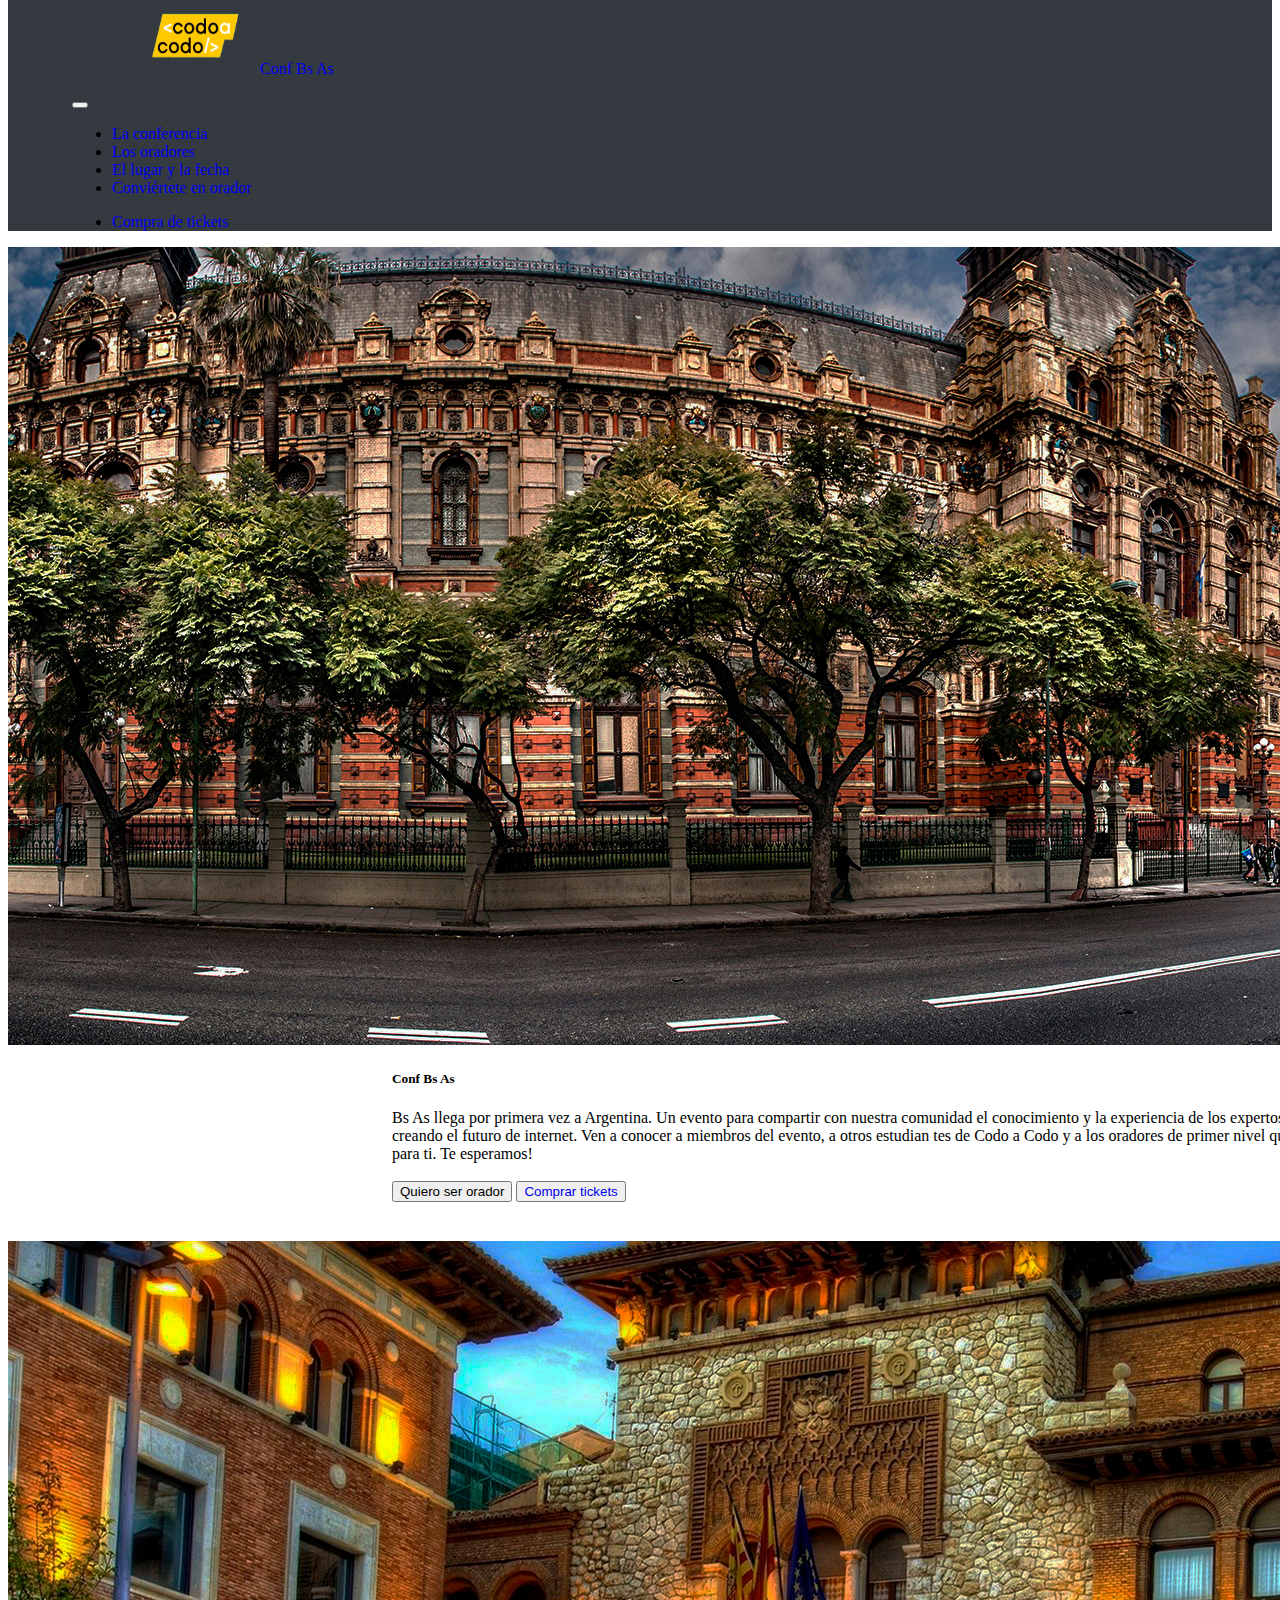
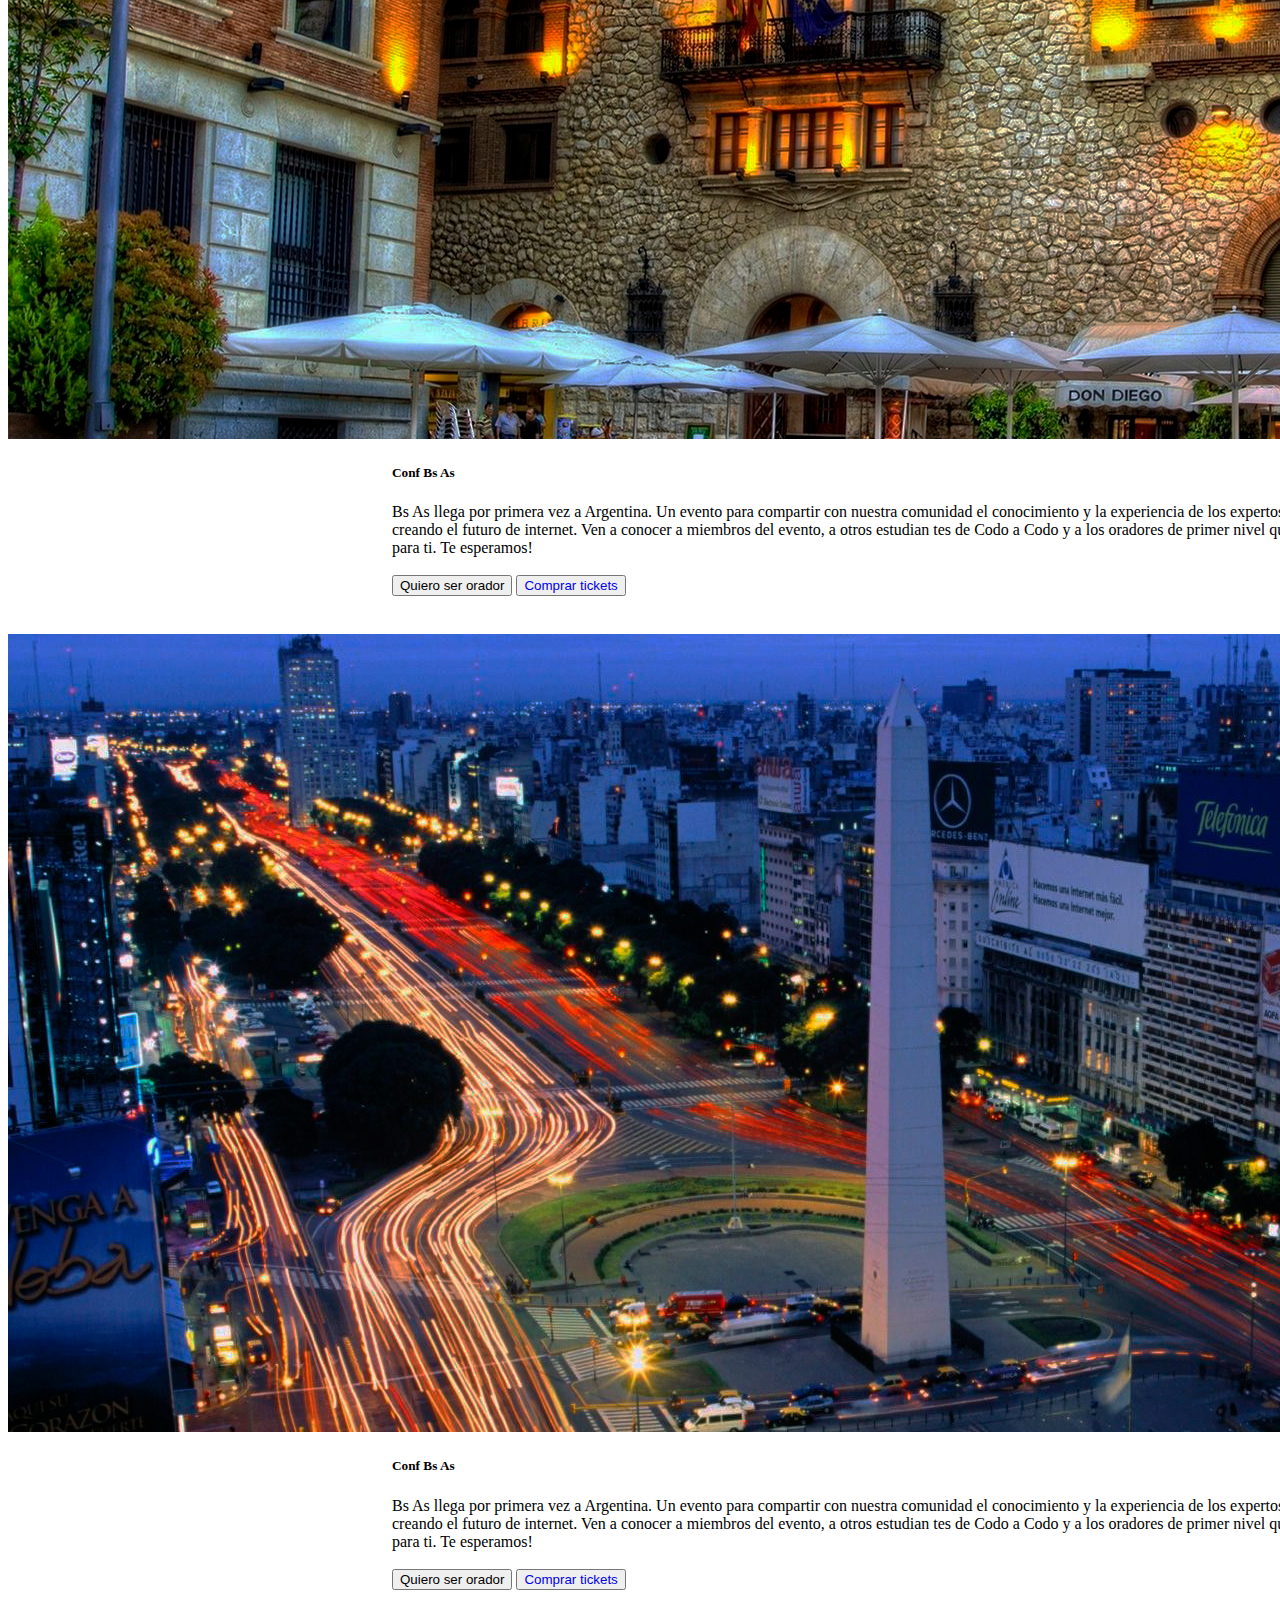
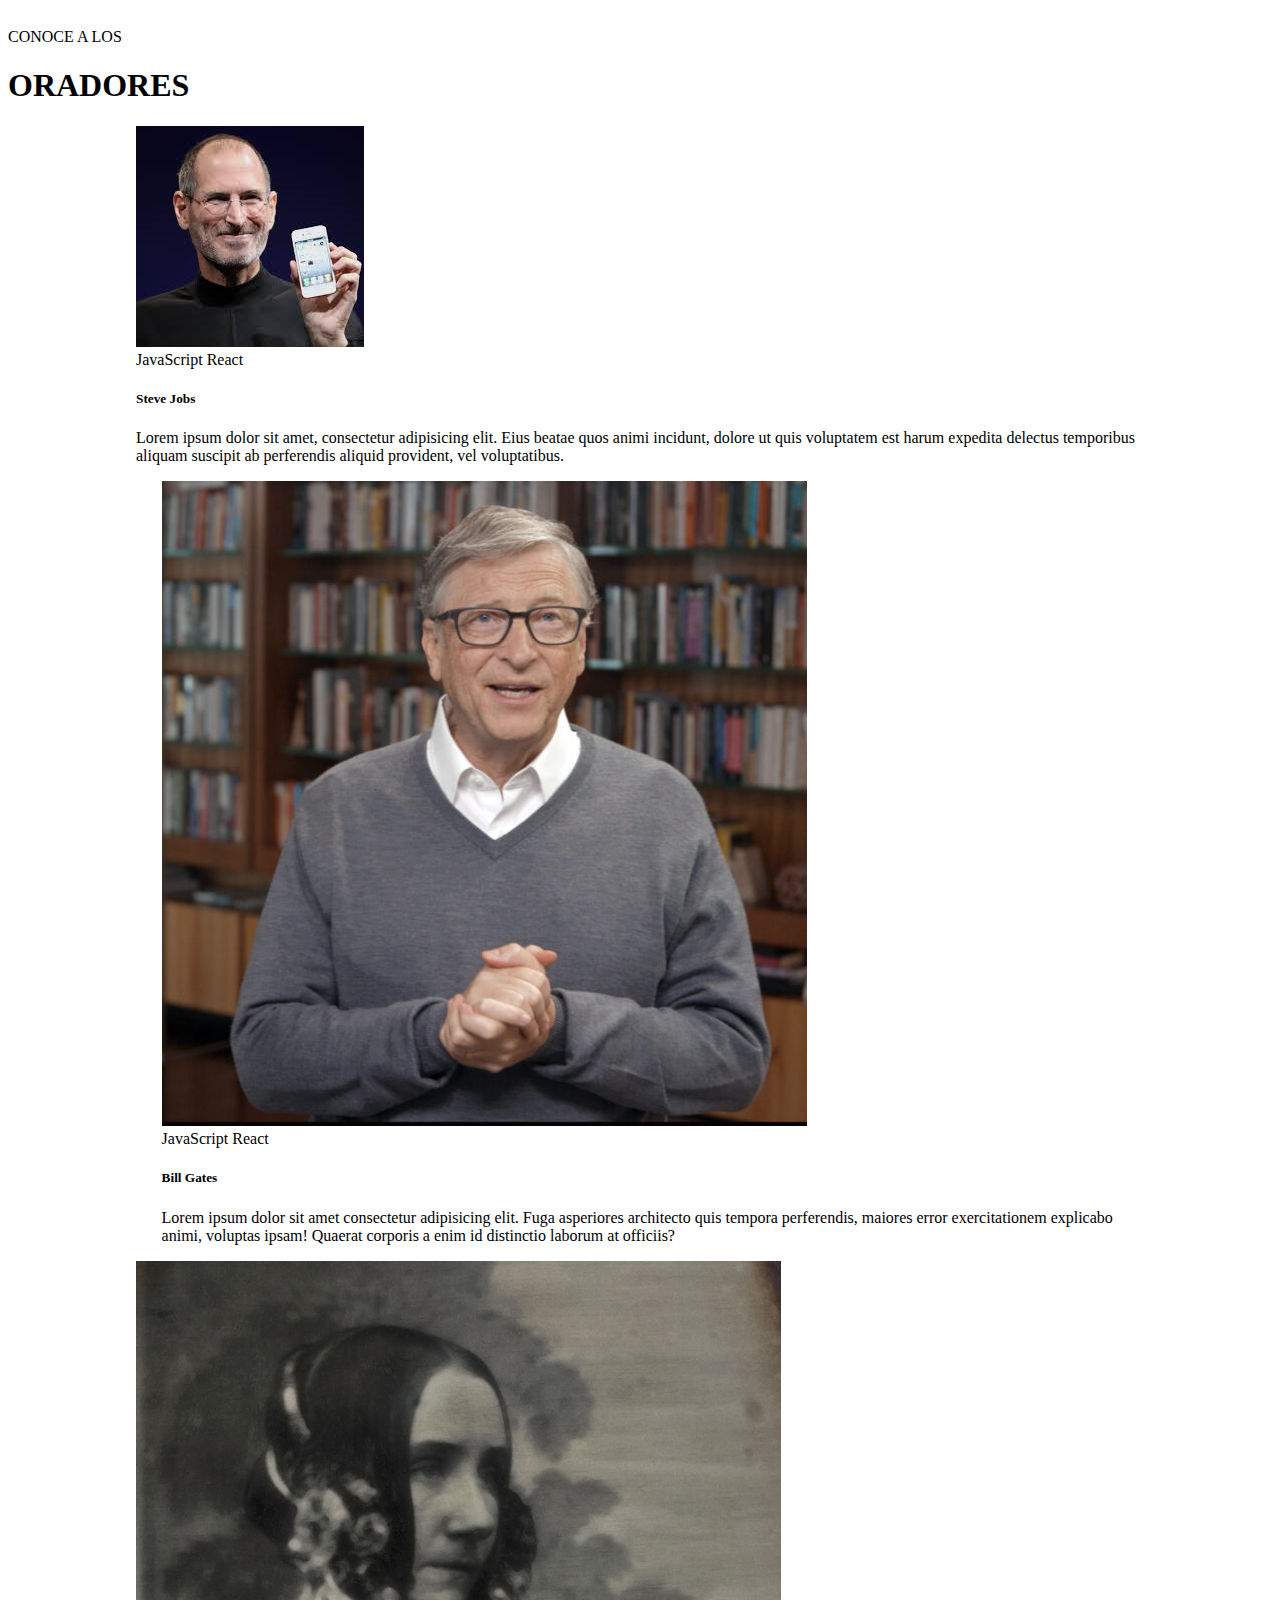
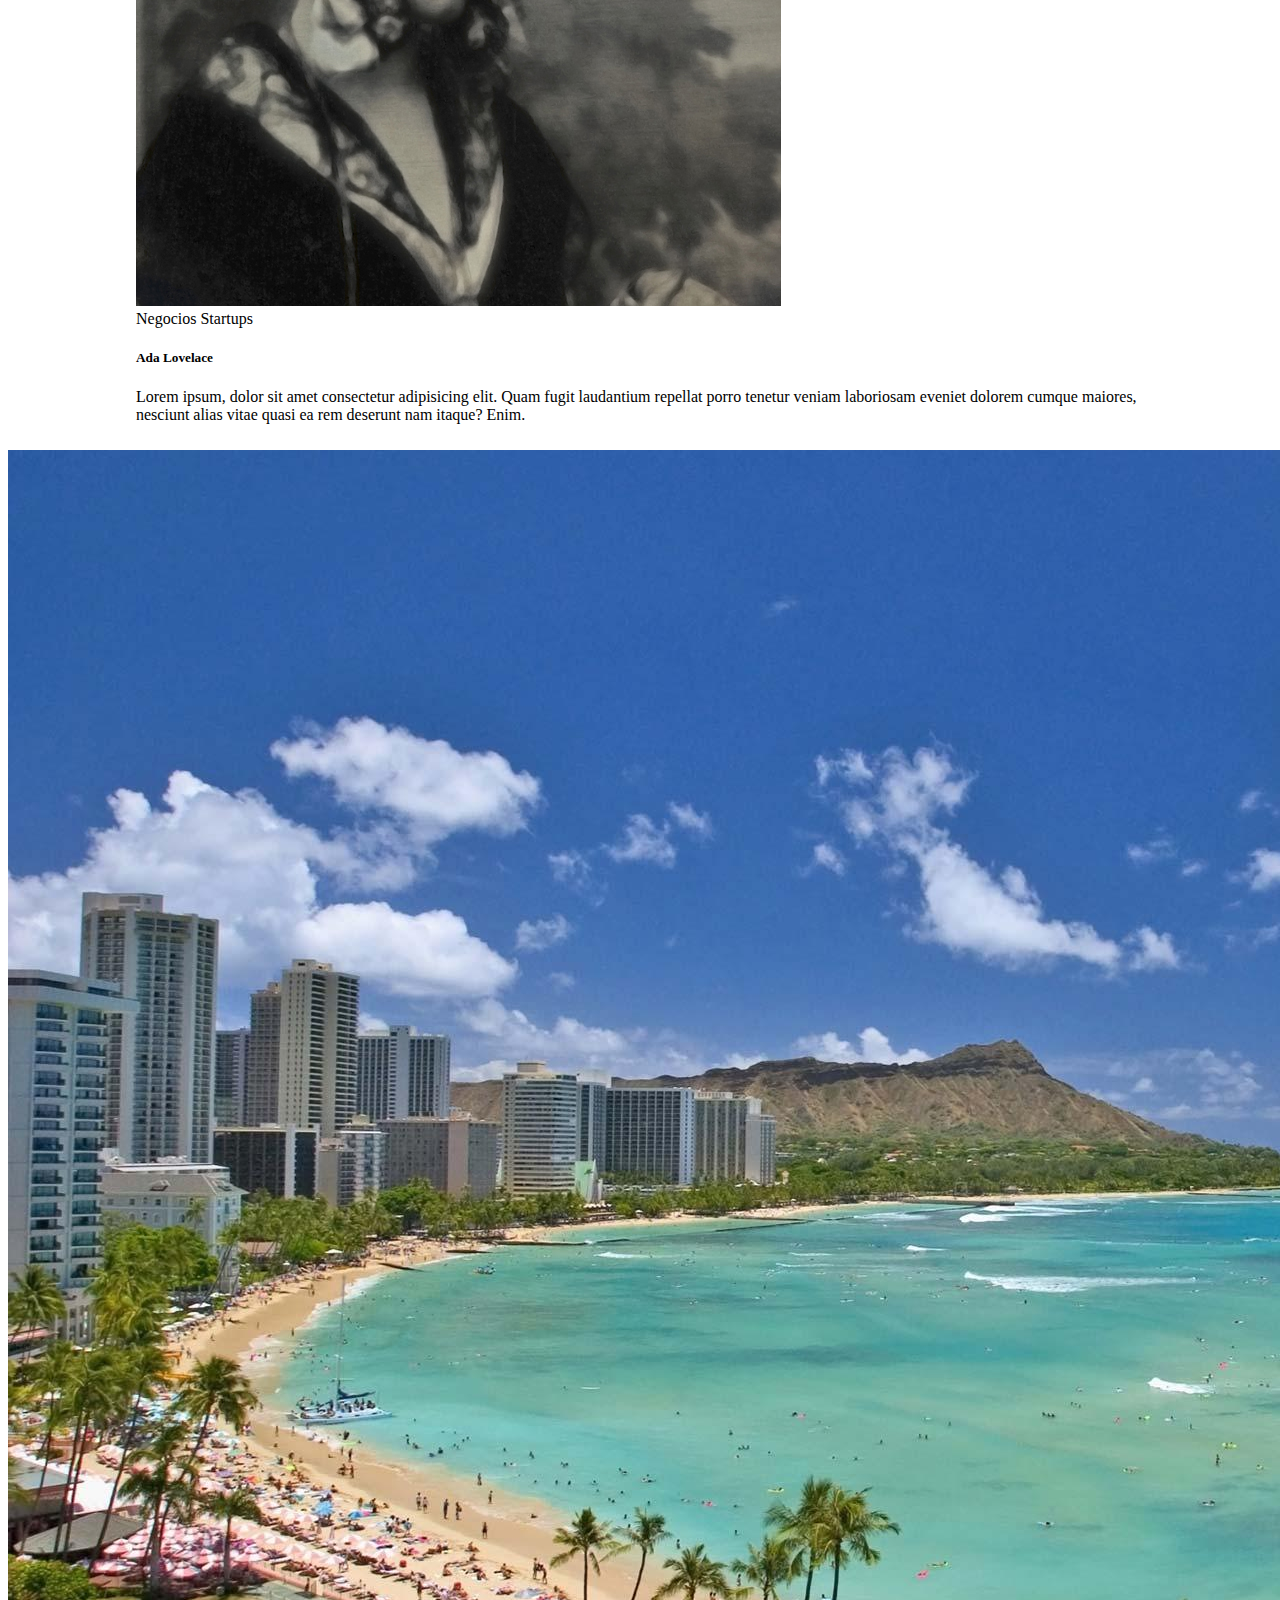
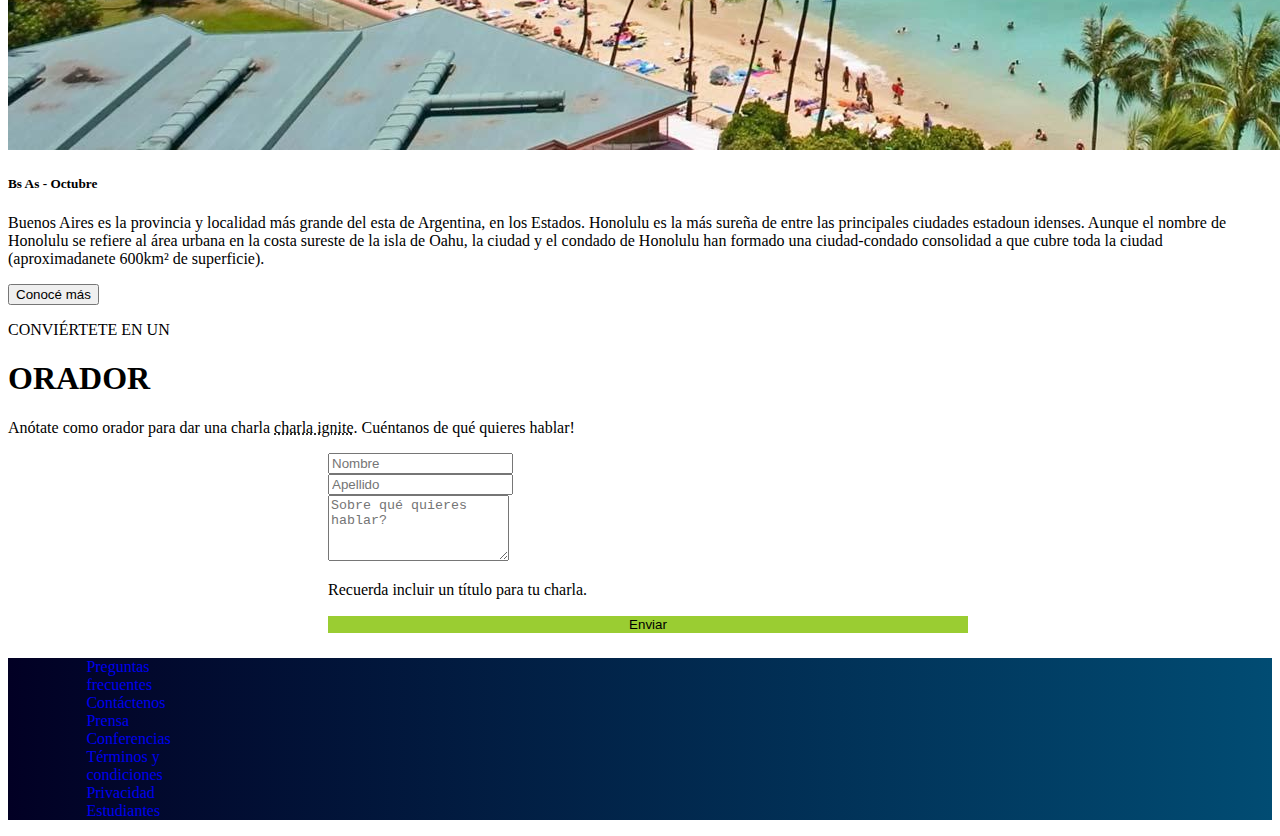
<file: index.html>
<!DOCTYPE html>
<html lang="es">
<head>
    <meta charset="UTF-8">
    <meta http-equiv="X-UA-Compatible" content="IE=edge">
    <meta name="viewport" content="width=device-width, initial-scale=1.0">
    <link href="https://cdn.jsdelivr.net/npm/bootstrap@5.1.1/dist/css/bootstrap.min.css" rel="stylesheet" integrity="sha384-F3w7mX95PdgyTmZZMECAngseQB83DfGTowi0iMjiWaeVhAn4FJkqJByhZMI3AhiU" crossorigin="anonymous">
    <script src="https://cdn.jsdelivr.net/npm/bootstrap@5.1.1/dist/js/bootstrap.bundle.min.js" integrity="sha384-/bQdsTh/da6pkI1MST/rWKFNjaCP5gBSY4sEBT38Q/9RBh9AH40zEOg7Hlq2THRZ" crossorigin="anonymous"></script>
    <link href="estilo.css" rel="stylesheet">
    <title>Trabajo Integrador</title>
</head>
<body>


    <header>        
        <nav class="navbar navbar-dark">
            
              <a class="navbar-brand" href="#">
                <img src="imagenes_integrador_front/codoacodo.png" alt="codoacodo" width="120vw" height="75vw" class="d-inline-block align-text-center">
                <span>Conf Bs As</span>
              </a>
              <nav class="navbar navbar-expand-xl navbar-light bg-transparent">
                
                    
                  <button class="navbar-toggler" type="button" data-bs-toggle="collapse" data-bs-target="#navbarSupportedContent" aria-controls="navbarSupportedContent" aria-expanded="false" aria-label="Toggle navigation">
                    <span class="navbar-toggler-icon"></span>
                  </button>
                  <div class="collapse navbar-collapse" id="navbarSupportedContent">
                    <ul class="navbar-nav me-auto mb-2 mb-lg-0">
                      <li class="nav-item">
                        <a class="nav-link active" aria-current="page" href="#">La conferencia</a>
                      </li>
                      <li class="nav-item">
                        <a class="nav-link" href="#">Los oradores</a>
                      </li>
                      <li class="nav-item">
                        <a class="nav-link" href="#">El lugar y la fecha</a>
                      </li>
                      <li class="nav-item">
                        <a class="nav-link" href="#">Conviértete en orador</a>
                      </li>
                      <li class="nav-item">
                        <a class="nav-link" href="ComprarTicket.html"><p class="text-success">Compra de tickets</p></a>
                      </li>
                    </ul>
                  </div>
                
              </nav>
            
           
        </nav>

        <div id="carouselExampleCaptions" class="carousel slide" data-bs-ride="carousel">
          
          <div class="carousel-inner" >
            <div class="carousel-item active" >
              <img src="imagenes_integrador_front/ba1.jpg" class="d-block tamaño" alt="ba1">
              <div class="carousel-caption">
                <h5 class="text-end fs-1">Conf Bs As</h5>
                <p class="text-end fs-5"> Bs As llega por primera vez a Argentina. Un evento para compartir con nuestra comunidad el conocimiento
                  y la experiencia de los expertos que están creando el futuro de internet. Ven a conocer a miembros del evento, a otros estudian
                  tes de Codo a Codo y a los oradores de primer nivel que tenemos para ti. Te esperamos!
                  <br><br>
               <button type="button" class="parrafo1 btn btn-outline-light">Quiero ser orador</button>
               <button type="button" class=" parrafo1 btn btn-success"><a class="link-light" href="ComprarTicket.html">Comprar tickets</a></button></p>
              </div>
            </div>
            <div class="carousel-item">
              <img src="imagenes_integrador_front/ba2.jpg" class="d-block tamaño" alt="ba2">
              <div class="carousel-caption">
                <h5 class="text-end fs-1">Conf Bs As</h5>
                <p class="text-end fs-5"> Bs As llega por primera vez a Argentina. Un evento para compartir con nuestra comunidad el conocimiento
                  y la experiencia de los expertos que están creando el futuro de internet. Ven a conocer a miembros del evento, a otros estudian
                  tes de Codo a Codo y a los oradores de primer nivel que tenemos para ti. Te esperamos!
                  <br><br>
               <button type="button" class="parrafo1 btn btn-outline-light">Quiero ser orador</button>
               <button type="button" class=" parrafo1 btn btn-success"><a class="link-light" href="ComprarTicket.html">Comprar tickets</a></button></p>
              </div>
            </div>
            <div class="carousel-item">
              <img src="imagenes_integrador_front/ba3.jpg" class="d-block  tamaño" alt="ba3">
              <div class="carousel-caption">
                <h5 class="text-end fs-1">Conf Bs As</h5>
                <p class="text-end fs-5"> Bs As llega por primera vez a Argentina. Un evento para compartir con nuestra comunidad el conocimiento
                  y la experiencia de los expertos que están creando el futuro de internet. Ven a conocer a miembros del evento, a otros estudian
                  tes de Codo a Codo y a los oradores de primer nivel que tenemos para ti. Te esperamos!
                  <br><br>
               <button type="button" class="parrafo1 btn btn-outline-light">Quiero ser orador</button>
               <button type="button" class="parrafo1 btn btn-success"><a class="link-light" href="ComprarTicket.html">Comprar tickets</a></button></p>
              </div>
            </div>
          </div>
          
        </div>





        
       

        
    </header>

    
    <main>
      <p class="text-center fs-6">CONOCE A LOS</p> <h1 class="text-center fs-1">ORADORES</h1>    
    </main>


    <div class="card-group" id="oradores">
      <div class="card border border-1">
        <img src="imagenes_integrador_front/steve.jpg" class="card-img-top" alt="steve">
        <div class="card-body">
          <span class="badge bg-warning text-dark">JavaScript</span> <span class="badge bg-info text-dark">React</span>
          <h5 class="card-title">Steve Jobs</h5>
          <p class="card-text">Lorem ipsum dolor sit amet, consectetur adipisicing elit. Eius beatae quos animi incidunt, dolore ut quis voluptatem est harum expedita delectus temporibus aliquam suscipit ab perferendis aliquid provident, vel voluptatibus.</p>
         
        </div>
      </div>
      <div class="card border border-1" id="cartamedio">
        <img src="imagenes_integrador_front/bill.jpg" class="card-img-top" alt="bill">
        <div class="card-body">
          <span class="badge bg-warning text-dark">JavaScript</span> <span class="badge bg-info text-dark">React</span>
          <h5 class="card-title">Bill Gates</h5>
          <p class="card-text">Lorem ipsum dolor sit amet consectetur adipisicing elit. Fuga asperiores architecto quis tempora perferendis, maiores error exercitationem explicabo animi, voluptas ipsam! Quaerat corporis a enim id distinctio laborum at officiis?</p>
          
        </div>
      </div>
      <div class="card border border-1">
        <img src="imagenes_integrador_front/ada.jpeg" class="card-img-top" alt="ada">
        <div class="card-body">
          <span class="badge bg-secondary">Negocios</span> <span class="badge bg-danger">Startups</span>
          <h5 class="card-title">Ada Lovelace</h5>
          <p class="card-text">Lorem ipsum, dolor sit amet consectetur adipisicing elit. Quam fugit laudantium repellat porro tenetur veniam laboriosam eveniet dolorem cumque maiores, nesciunt alias vitae quasi ea rem deserunt nam itaque? Enim.</p>
          
        </div>
      </div>
    </div>
    <div class="card mb-3" id="honolulu">
      <div class="row g-0">
        <div class="col-md-6">
          <img src="imagenes_integrador_front/honolulu.jpg" class="img-fluid rounded-start" alt="honolulu">
        </div>
        <div class="col-md-6 text-white bg-dark border-start">
          <div class="card-body ">
            <h5 class="card-title">Bs As - Octubre</h5>
            <p class="card-text ">Buenos Aires es la provincia y localidad más grande del esta de Argentina, en los Estados. Honolulu es la más sureña de entre las principales ciudades estadoun
              idenses. Aunque el nombre de Honolulu se refiere al área urbana en la costa sureste de la isla de Oahu, la ciudad y el condado de Honolulu han formado una ciudad-condado consolidad
              a que cubre toda la ciudad (aproximadanete 600km² de superficie). </p>
            <button type="button" class="btn btn-outline-light">Conocé más</button>
          </div>
        </div>
      </div>
    </div>
    <div id="conviertete">
    <p class="text-center fs-6" >CONVIÉRTETE EN UN</p> <h1 class="text-center fs-1">ORADOR</h1>
    <p class="text-center fs-6" >Anótate como orador para dar una charla <abbr title="aca se explicaría que es una charla ignite">charla ignite</abbr>. Cuéntanos de qué quieres hablar!</p>
    </div>
    <div id="formulario">
      <div class="row mb-3">
        <div class="col">
          <input type="text" class="form-control" placeholder="Nombre" aria-label="First name">
        </div>
        <div class="col">
          <input type="text" class="form-control" placeholder="Apellido" aria-label="Last name">
        </div>
      </div>
    <div class="mb-2">
    <textarea class="form-control" id="exampleFormControlTextarea1" rows="4" placeholder="Sobre qué quieres hablar?"></textarea>
    </div>
    <p class="text-secondary">Recuerda incluir un título para tu charla.</p>
    <button type="button" class="btn btn-success" id="enviargrande">Enviar</button>
    </div>



    <footer>
      <nav class="navbar" id="navfooter">

            <ul class="navbar" id="listafinal">
              <li class="nav-item">
                <a class="nav-link active text-white" aria-current="page" href="#">Preguntas <br>frecuentes</a>
              </li>
              <li class="nav-item">
                <a class="nav-link active text-white" aria-current="page" href="#">Contáctenos</a>
              </li>
              <li class="nav-item">
                <a class="nav-link active text-white" aria-current="page" href="#">Prensa</a>
              </li>
              <li class="nav-item">
                <a class="nav-link active text-white" aria-current="page" href="#">Conferencias</a>
              </li>
              <li class="nav-item">
                <a class="nav-link active text-white" aria-current="page" href="#">Términos y <br> condiciones</a>
              </li>
              <li class="nav-item">
                <a class="nav-link active text-white" aria-current="page" href="#">Privacidad</a>
              </li>
              <li class="nav-item">
                <a class="nav-link active text-white" aria-current="page" href="#">Estudiantes</a>
              </li>
              
            </ul>
          
        </nav>
    </footer>





</body>
</html>
</file>
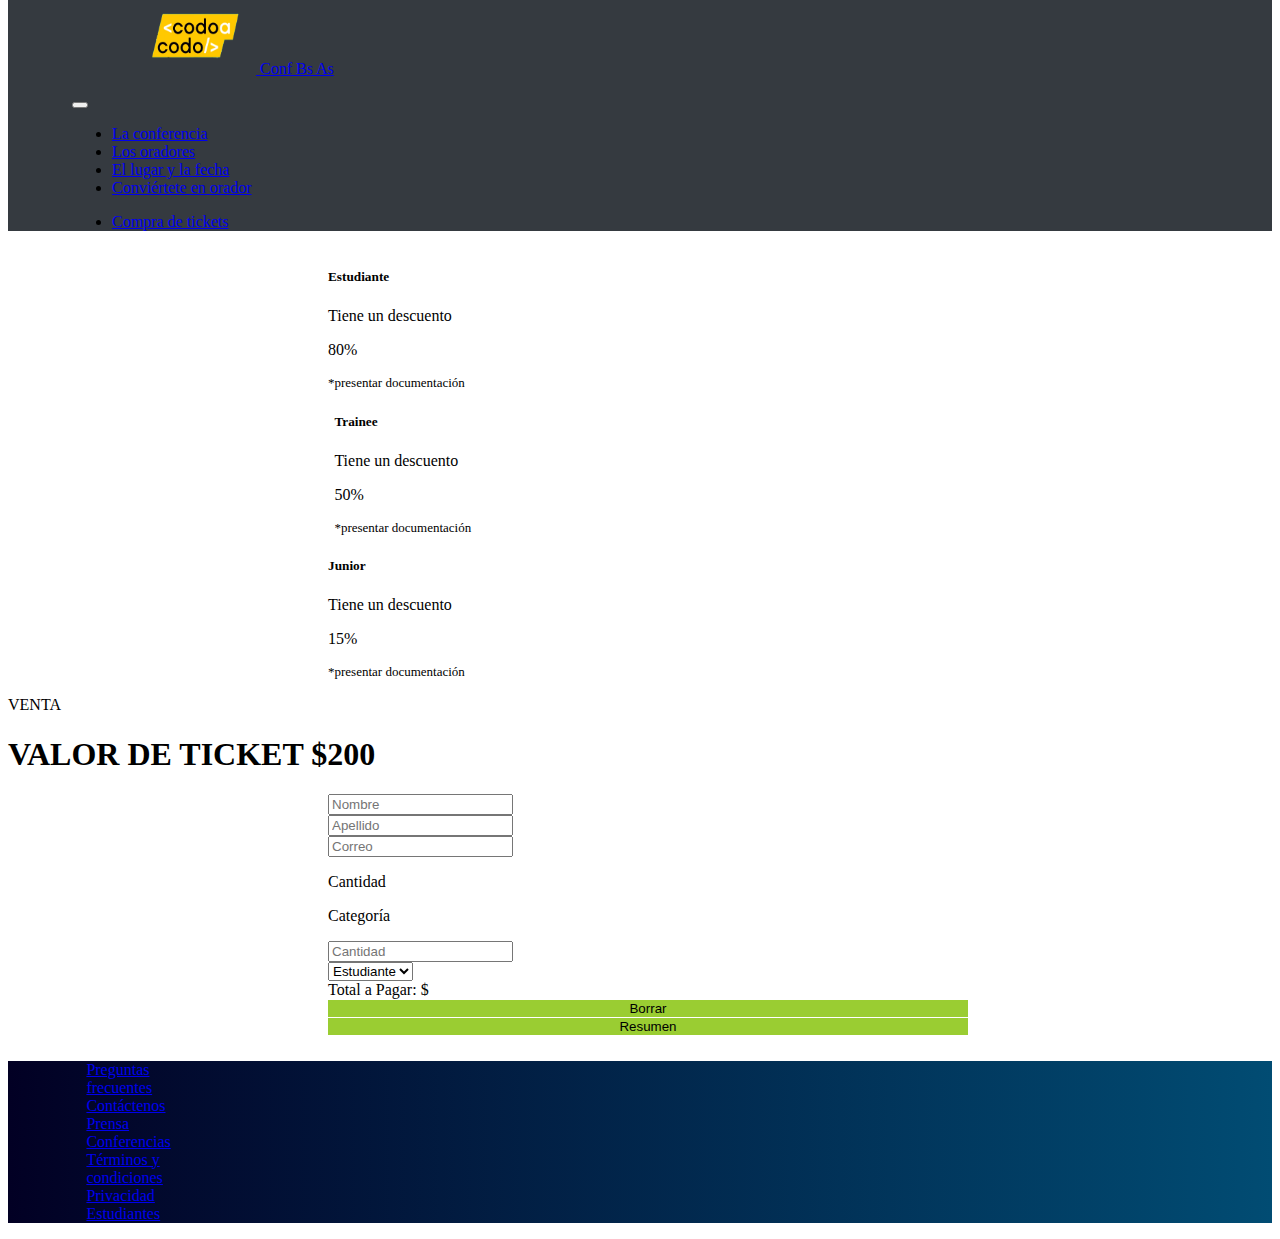
<file: ComprarTicket.html>
<!DOCTYPE html>
<html lang="es">
<head>
    <meta charset="UTF-8">
    <meta http-equiv="X-UA-Compatible" content="IE=edge">
    <meta name="viewport" content="width=device-width, initial-scale=1.0">
    <link href="https://cdn.jsdelivr.net/npm/bootstrap@5.1.1/dist/css/bootstrap.min.css" rel="stylesheet" integrity="sha384-F3w7mX95PdgyTmZZMECAngseQB83DfGTowi0iMjiWaeVhAn4FJkqJByhZMI3AhiU" crossorigin="anonymous">
    <script src="https://cdn.jsdelivr.net/npm/bootstrap@5.1.1/dist/js/bootstrap.bundle.min.js" integrity="sha384-/bQdsTh/da6pkI1MST/rWKFNjaCP5gBSY4sEBT38Q/9RBh9AH40zEOg7Hlq2THRZ" crossorigin="anonymous"></script>
    <link href="estilocomprarticket.css" rel="stylesheet">
    <script src="js.js"></script>
    <title>Trabajo Integrador</title>
</head>


<body>



    <header>        
        <nav class="navbar navbar-dark">
            
              <a class="navbar-brand" href="index.html">
                <img src="imagenes_integrador_front/codoacodo.png" alt="codoacodo" width="120vw" height="75vw" class="d-inline-block align-text-center">
                <span>Conf Bs As</span>
              </a>
              <nav class="navbar navbar-expand-xl navbar-light bg-transparent">
                
                    
                  <button class="navbar-toggler" type="button" data-bs-toggle="collapse" data-bs-target="#navbarSupportedContent" aria-controls="navbarSupportedContent" aria-expanded="false" aria-label="Toggle navigation">
                    <span class="navbar-toggler-icon"></span>
                  </button>
                  <div class="collapse navbar-collapse" id="navbarSupportedContent">
                    <ul class="navbar-nav me-auto mb-2 mb-lg-0">
                      <li class="nav-item">
                        <a class="nav-link active" aria-current="page" href="#">La conferencia</a>
                      </li>
                      <li class="nav-item">
                        <a class="nav-link" href="#">Los oradores</a>
                      </li>
                      <li class="nav-item">
                        <a class="nav-link" href="#">El lugar y la fecha</a>
                      </li>
                      <li class="nav-item">
                        <a class="nav-link" href="#">Conviértete en orador</a>
                      </li>
                      <li class="nav-item">
                        <a class="nav-link" href="#"><p class="text-success">Compra de tickets</p></a>
                      </li>
                    </ul>
                  </div>
                
              </nav>
            
           
        </nav>
        
        
    </header>

    <div class="card-group" id="oradores">
      <div class="card border border-primary">
          <div class="card-body">
          <h5 class="card-title text-center">Estudiante</h5>
          <p class="card-text text-center">Tiene un descuento</p>
          <p class="card-text text-center fw-bold">80%</p>
          <p class="card-text text-center text-muted">*presentar documentación</p>
          </div>
      </div>
      <div class="card border border-success" id="cartamedio">
          <div class="card-body">
            <h5 class="card-title text-center">Trainee</h5>
            <p class="card-text text-center">Tiene un descuento</p>
            <p class="card-text text-center fw-bold">50%</p>
            <p class="card-text text-center text-muted">*presentar documentación</p>
          </div>
      </div>
      <div class="card border border-warning">
          <div class="card-body">
            <h5 class="card-title text-center">Junior</h5>
            <p class="card-text text-center">Tiene un descuento</p>
            <p class="card-text text-center fw-bold">15%</p>
            <p class="card-text text-center text-muted">*presentar documentación</p>
          </div>
      </div>
    </div>
    
    


    <main>
      <p class="text-center fs-6">VENTA</p> <h1 class="text-center fs-1">VALOR DE TICKET $200</h1>    
    </main>





    <form id="formulario">
      <div class="row mb-3">
          <div class="col">
            <input type="text" class="form-control" placeholder="Nombre">
          </div>
          <div class="col">
            <input type="text" class="form-control" placeholder="Apellido" >
          </div>
      </div>
      <div class="mb-2">
        <input type="email" class="form-control" placeholder="Correo" >
      </div>
      <div class="row mb-3">
        <div class="col">
          <p>Cantidad</p>
        </div>
        <div class="col">
          <p>Categoría</p>
        </div>
      </div>
      <div class="row mb-3">
        <div class="col">
          <input type="number" class="form-control" min="1"  placeholder="Cantidad" id="Cantidad">
        </div>
        <div class="col">
          <select class="form-select"  id="Categorías">
            <option value="1">Estudiante</option>
            <option value="2">Trainee</option>
            <option value="3">Junior</option>
          </select>
        </div>
    </div>
        <div class="alert alert-primary" role="alert">
            Total a Pagar: $ <span id="total"></span>
        </div>
        <div class="row mb-3">
          <div class="col">
            <button type="reset"  class="btn btn-success botonverde">Borrar</button>
          </div>
          <div class="col">
            <button type="button"  onclick="resumen();" class="btn btn-success botonverde">Resumen</button>
          </div>
      </div>

    </form>
   
    
    
    <footer>
      <nav class="navbar" id="navfooter">

            <ul class="navbar" id="listafinal">
              <li class="nav-item">
                <a class="nav-link active text-white" aria-current="page" href="#">Preguntas <br>frecuentes</a>
              </li>
              <li class="nav-item">
                <a class="nav-link active text-white" aria-current="page" href="#">Contáctenos</a>
              </li>
              <li class="nav-item">
                <a class="nav-link active text-white" aria-current="page" href="#">Prensa</a>
              </li>
              <li class="nav-item">
                <a class="nav-link active text-white" aria-current="page" href="#">Conferencias</a>
              </li>
              <li class="nav-item">
                <a class="nav-link active text-white" aria-current="page" href="#">Términos y <br> condiciones</a>
              </li>
              <li class="nav-item">
                <a class="nav-link active text-white" aria-current="page" href="#">Privacidad</a>
              </li>
              <li class="nav-item">
                <a class="nav-link active text-white" aria-current="page" href="#">Estudiantes</a>
              </li>
              
            </ul>
          
        </nav>
    </footer>





</body>
</html>
</file>
<file: estilo.css>
.navbar.navbar-dark{
  
    
    width: 100%;
}
.navbar-brand{
    margin-left: 10vw;
    
}
.navbar.navbar-expand-xl.navbar-light.bg-transparent{
    margin-right: 7vw;
    margin-top: 1vw;
    margin-left: 5vw;
}
header{
    margin-top: -0.7vw;
}
.navbar.navbar-dark{
    background-color: #353a40;    
}

#contenido-imagen{    
    margin-right: 5vw;
    margin-top: 15vw;
    
}
.card-img-overlay{
    background-color: rgba(0, 0, 0, 0.527);
    border: none;
}
main{
        width: 100%;
}
#oradores{
    margin-left: 10vw;
    margin-right: 10vw;
}
#cartamedio{
    margin-left: 2vw;
    margin-right: 2vw;
}

#honolulu{
    width: 100%;
    margin-top: 2vw;
}
#conviertete{
    
    width: 100%;
    
}
#formulario{
   
    width: 50vw;
    margin-left: 25vw;
}
#enviargrande{
    background-color: yellowgreen;
    border: none;
    width: 100%;
}
footer{
    
    margin-top: 2vw;
    width: 100%;
}
#navfooter{
    justify-content: space-around;
    background: linear-gradient(90deg, rgba(2,0,36,1) 0%, rgba(1,76,115,1) 100%, rgba(0,212,255,1) 100vw);
}


#listafinal{
    list-style:none;
}
#listafinal li{
    padding-left: 3vw;
    padding-right: 3vw;
}

.carousel-caption{
    margin-right: -8vw;
    padding-left:30vw;
    margin-bottom: 3vw;
}


.d-block.tamaño{
    width: 100%;
    min-width: 1920px;
    
}

a{
    text-decoration: none;
}
</file>
<file: estilocomprarticket.css>
.navbar.navbar-dark{
     
    width: 100%;
}
.navbar-brand{
    margin-left: 10vw;
    
}
.navbar.navbar-expand-xl.navbar-light.bg-transparent{
    margin-right: 7vw;
    margin-top: 1vw;
    margin-left: 5vw;
}
header{
    margin-top: -0.7vw;
}
.navbar.navbar-dark{
    background-color: #353a40;    
}

main{
        width: 100%;
}

#oradores{
    margin-top: 3vw;
    margin-left: 25vw;
    margin-right: 25vw;
    width: 50vw;
    margin-bottom: 0.5vw;
    
}
#cartamedio{
    margin-left: 0.5vw;
    margin-right: 0.5vw;
}

.card-text.text-center.text-muted{
    font-size:small;
}


#formulario{
   
    width: 50vw;
    margin-left: 25vw;
}
.btn.btn-success.botonverde{
    background-color: yellowgreen;
    border: none;
    width: 100%;
}

footer{
    
    margin-top: 2vw;
    width: 100%;
}
#navfooter{
    justify-content: space-around;
    background: linear-gradient(90deg, rgba(2,0,36,1) 0%, rgba(1,76,115,1) 100%, rgba(0,212,255,1) 100vw);
}


#listafinal{
    list-style:none;
}
#listafinal li{
    padding-left: 3vw;
    padding-right: 3vw;
}
</file>
